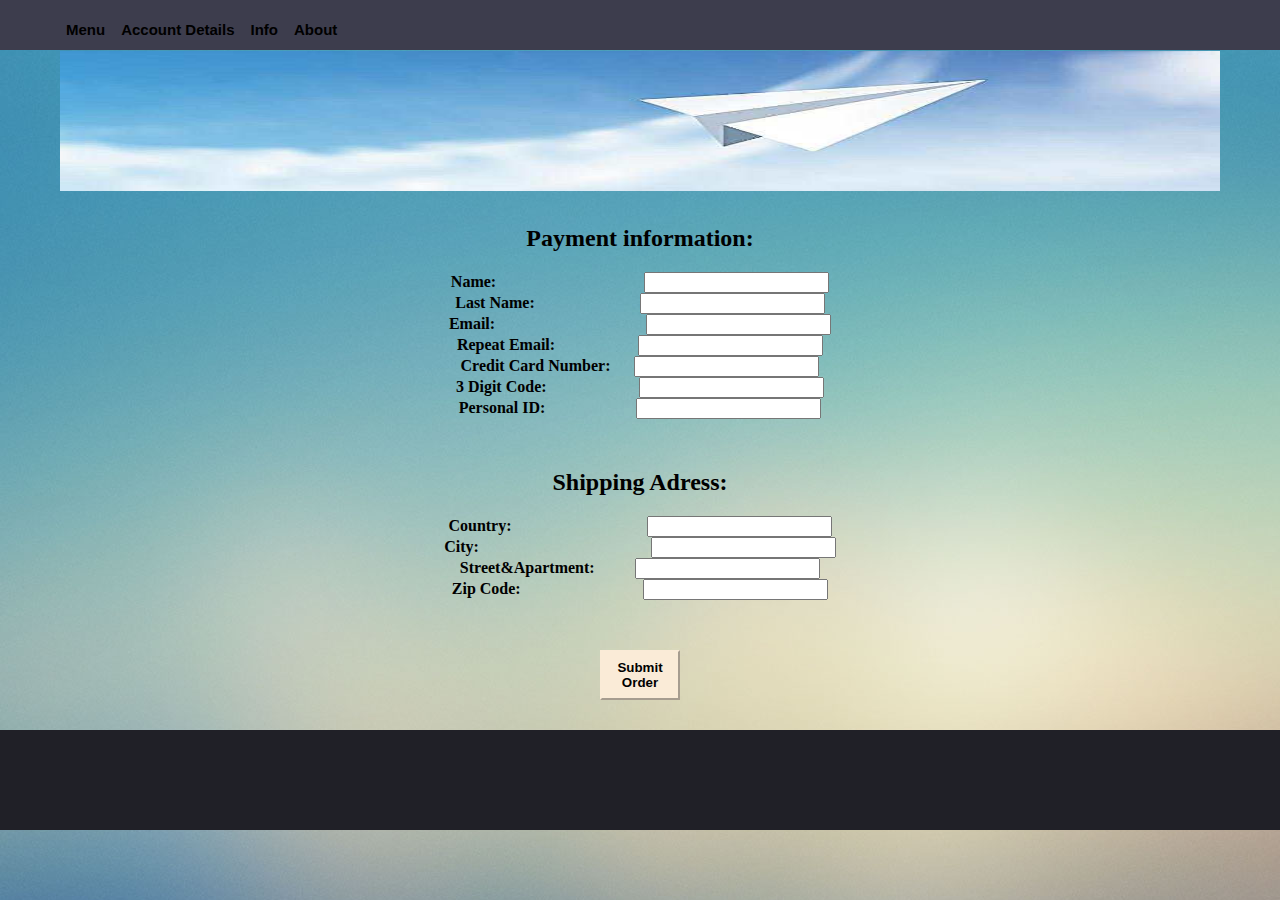
<file: _final_web_project/_payment/pay_page.html>
<!DOCTYPE html>
<html lang="en">
<head>
    <meta charset="UTF-8">
    <meta name="viewport" content="width=device-width, initial-scale=1.0">
    <meta http-equiv="X-UA-Compatible" content="ie=edge">
    <link rel="stylesheet" href="_styles/style.css">
    <title>pay now</title>
    <script src="https://ajax.googleapis.com/ajax/libs/jquery/1.12.4/jquery.min.js"></script>
    <script src="_script/script.js"></script>
</head>
<body>


    
    <nav class="container-fluid">
       <div class="container">
            <button>Menu</button>
            <button>Account Details</button>
            <button>Info</button>
            <button>About</button>
        
       </div>
        </nav>

        <header class="container-fluid">
           
                <div class="container">

                <img src="_images/air.jpg" alt="broken mail logo">
            </div>
            </header>
        
    
    <main   class="container-fluid">
        <div class="container">
            <form>

            <div class="payment">
                    
                    <h2>Payment information:</h2>
                <label>Name:</label>
                <input class="input1" type="text" id="id_name">
                <br>
                <label>Last Name:</label>
                <input class="input2" type="text" id="id_last">
                <br>
                <label>Email:</label>
                <input class="input3" id="id_email1" type="email" onInput="onCheckEmail()">
                <br>
                <label>Repeat Email:</label>
                <input class="input4" id="id_email2" type="email" onInput="onCheckEmail()">
                <br>
                <label>Credit Card Number:</label>
                <input class="input5" type="text" id="id_credit">
                <br>
                <label>3 Digit Code:</label>
                <input class="input6" type="text" id="id_digit">
                <br>
                <label>Personal ID:</label>
                <input class="input7" type="text" id="id_pId">
                   
                

                </div>
                
                



        <div class="shipAddress">

<h2>Shipping Adress:</h2>
<label>Country:</label>
<input class="input8" type="text" id="id_country">
<br>
<label>City:</label>
<input class="input9" type="text" id="id_city">
<br>
<label>Street&Apartment:</label>
<input class="input10" type="text" id="id_street">
<br>
<label>Zip Code:</label>
<input class="input11" type="text" id="id_zip">

</div>


<button class="submitBtn" onClick="onSaveInfo()">Submit Order</button>
</form>
</div>
</main>



<footer class="container-fluid">
<div class="container">

</div>

</footer>
</body>
</html>
</file>
<file: _final_web_project/_payment/_styles/style.css>
*{
    margin-top:0;
    box-sizing:border-box;
}
body{
    margin:0;
    font-family: verdana;

background-image:url("../_images/blur.jpg");
background-image:no-repeat;


}



.container-fluid{
width:100%;

}


.container{


    max-width:1160px;
    min-height:100px;
    margin:0 auto;
    
   
}

header{
    margin-top:1px;
float:left;

min-height:70px;

}


header img{
    width:100%;
    height:140px;
}

nav{
    float:left;
    background-color:rgb(61, 61, 77);
    height:50px;
    padding-top:20px;

}

nav button{

    border:none;
    background-color:rgb(61, 61, 77);
    min-width:30px;
    font-size:15px;
    font-weight:700;


}



main{
    
    
    
    padding: 10px;
    
    
    overflow: hidden;
 font-weight:900;
    color:black;
    border-radius:30px;
    padding:30px;
  
  
}


.container form{

text-align:center;

}

.container form input{

margin-left:20px;

}


.container form .input1{

    margin-left:144px;
}

.container form .input2{

    margin-left:101px;
}
.container form .input3{

    margin-left:147px;
}
.container form .input4{

    margin-left:79px;
}
.container form .input5{

   
}
.container form .input6{

    margin-left:88.5px;
}
.container form .input7{

    margin-left:87px;
}


.container form .input8{

    margin-left:131px;
}
.container form .input9{

    margin-left:168px;
}
.container form .input10{

    margin-left:36.5px;
}
.container form .input11{

    margin-left:118.5px;
}


.submitBtn{


  
    margin-top:50px;
    width:80px;
    height:50px;
    background-color:antiquewhite;
    border-color:antiquewhite;
    font-weight:700;
}



.shipAddress{

    margin-top:50px;
}


footer{

float:left;
    background-color:rgb(32, 32, 39);


}
</file>
